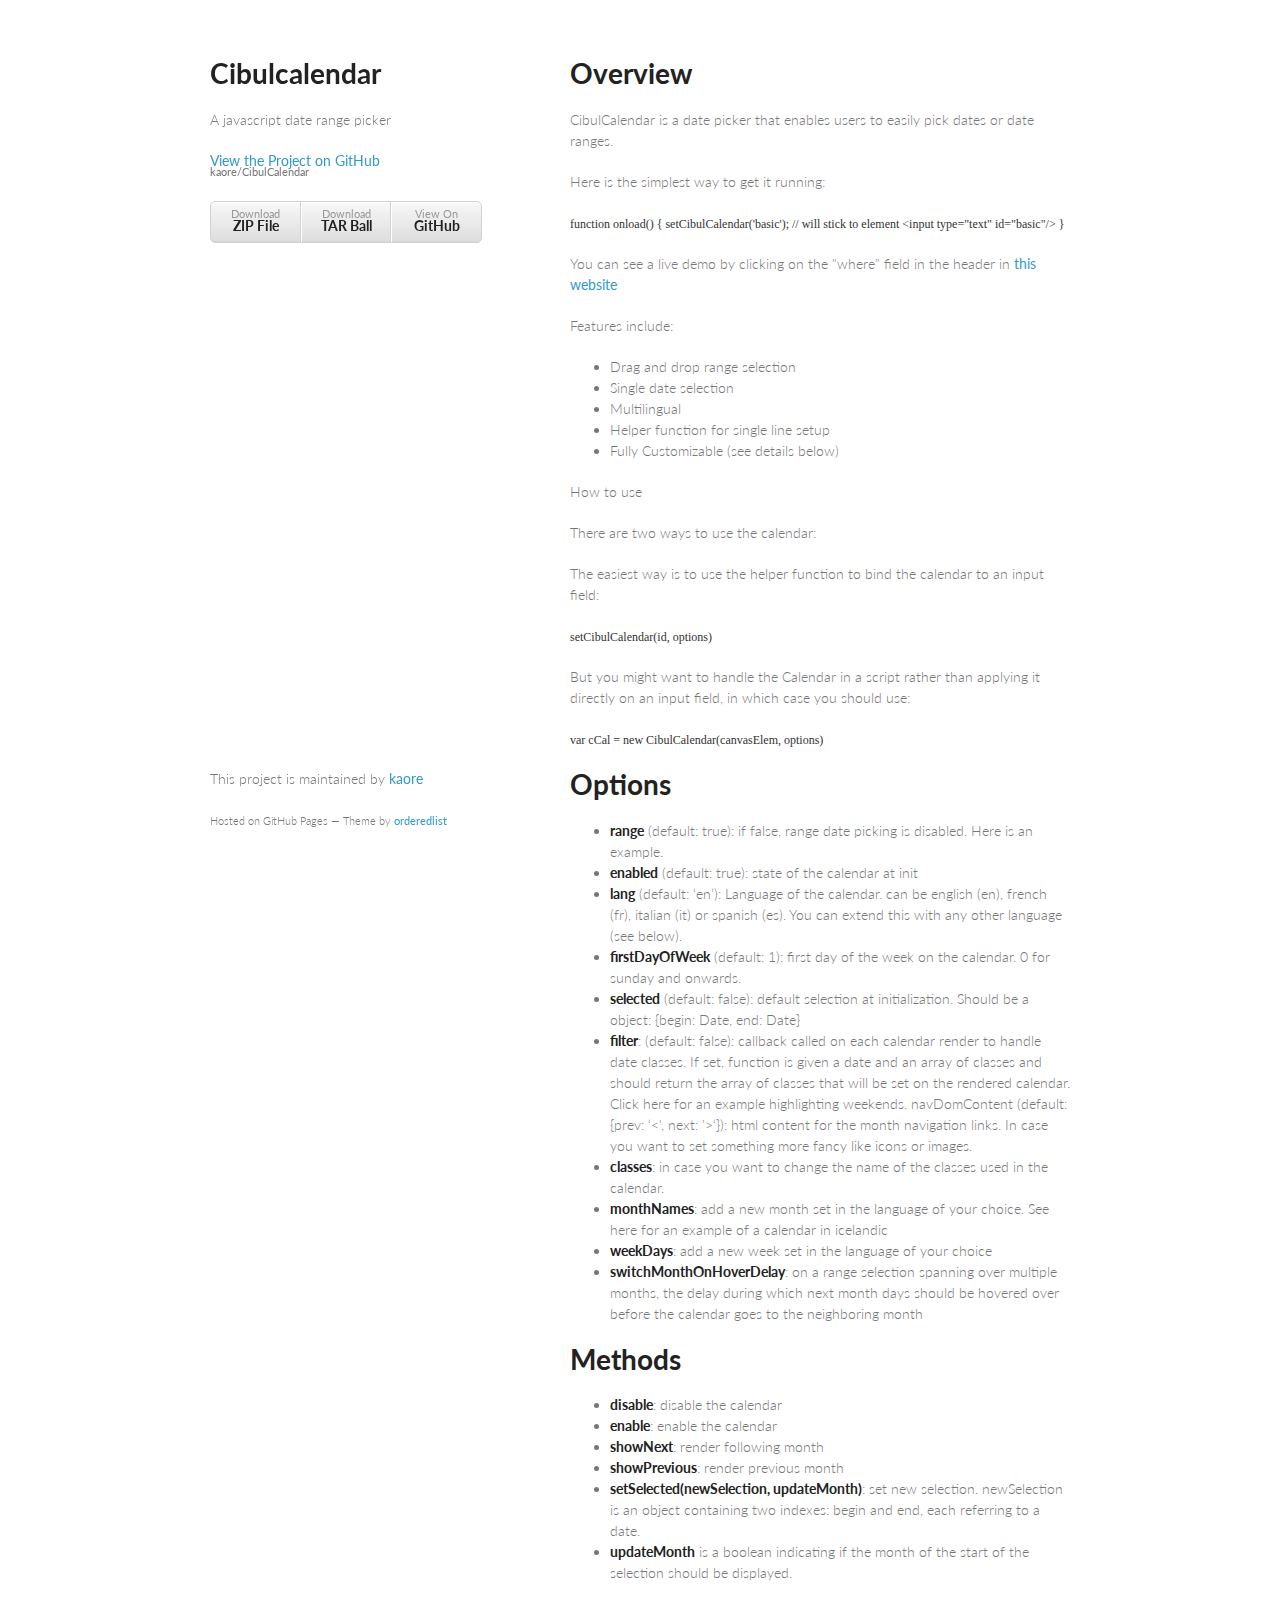
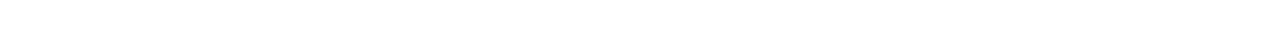
<file: index.html>
<!doctype html>
<html>
  <head>
    <meta charset="utf-8">
    <meta http-equiv="X-UA-Compatible" content="chrome=1">
    <title>Cibulcalendar by kaore</title>

    <link rel="stylesheet" href="stylesheets/styles.css">
    <link rel="stylesheet" href="stylesheets/pygment_trac.css">
    <meta name="viewport" content="width=device-width, initial-scale=1, user-scalable=no">
    <!--[if lt IE 9]>
    <script src="//html5shiv.googlecode.com/svn/trunk/html5.js"></script>
    <![endif]-->
  </head>
  <body>
    <div class="wrapper">
      <header>
        <h1>Cibulcalendar</h1>
        <p>A javascript date range picker</p>

        <p class="view"><a href="https://github.com/kaore/CibulCalendar">View the Project on GitHub <small>kaore/CibulCalendar</small></a></p>


        <ul>
          <li><a href="https://github.com/kaore/CibulCalendar/zipball/master">Download <strong>ZIP File</strong></a></li>
          <li><a href="https://github.com/kaore/CibulCalendar/tarball/master">Download <strong>TAR Ball</strong></a></li>
          <li><a href="https://github.com/kaore/CibulCalendar">View On <strong>GitHub</strong></a></li>
        </ul>
      </header>
      <section>
        <h1>
<a name="overview" class="anchor" href="#overview"><span class="octicon octicon-link"></span></a>Overview</h1>

<p>CibulCalendar is a date picker that enables users to easily pick dates or date ranges.</p>

<p>Here is the simplest way to get it running:</p>

<p><code>function onload() {
  setCibulCalendar('basic'); // will stick to element &lt;input type="text" id="basic"/&gt;
}</code></p>

<p>You can see a live demo by clicking on the "where" field in the header in <a href="http://cibul.net">this website</a></p>

<p>Features include:</p>

<ul>
<li>Drag and drop range selection</li>
<li>Single date selection</li>
<li>Multilingual</li>
<li>Helper function for single line setup</li>
<li>Fully Customizable (see details below)</li>
</ul><p>How to use</p>

<p>There are two ways to use the calendar:</p>

<p>The easiest way is to use the helper function to bind the calendar to an input field:</p>

<p><code>setCibulCalendar(id, options)</code></p>

<p>But you might want to handle the Calendar in a script rather than applying it directly on an input field, in which case you should use:</p>

<p><code>var cCal = new CibulCalendar(canvasElem, options)</code> </p>

<h1>
<a name="options" class="anchor" href="#options"><span class="octicon octicon-link"></span></a>Options</h1>

<ul>
<li>
<strong>range</strong> (default: true): if false, range date picking is disabled. Here is an example.</li>
<li>
<strong>enabled</strong> (default: true): state of the calendar at init</li>
<li>
<strong>lang</strong> (default: ‘en’): Language of the calendar. can be english (en), french (fr), italian (it) or spanish (es). You can extend this with any other language (see below).</li>
<li>
<strong>firstDayOfWeek</strong> (default: 1): first day of the week on the calendar. 0 for sunday and onwards.</li>
<li>
<strong>selected</strong> (default: false): default selection at initialization. Should be a object: {begin: Date, end: Date}</li>
<li>
<strong>filter</strong>: (default: false): callback called on each calendar render to handle date classes. If set, function is given a date and an array of classes and should return the array of classes that will be set on the rendered calendar. Click here for an example highlighting weekends.
navDomContent (default: {prev: ‘&lt;', next: '&gt;‘}): html content for the month navigation links. In case you want to set something more fancy like icons or images.</li>
<li>
<strong>classes</strong>: in case you want to change the name of the classes used in the calendar.</li>
<li>
<strong>monthNames</strong>: add a new month set in the language of your choice. See here for an example of a calendar in icelandic</li>
<li>
<strong>weekDays</strong>: add a new week set in the language of your choice</li>
<li>
<strong>switchMonthOnHoverDelay</strong>: on a range selection spanning over multiple months, the delay during which next month days should be hovered over before the calendar goes to the neighboring month</li>
</ul><h1>
<a name="methods" class="anchor" href="#methods"><span class="octicon octicon-link"></span></a>Methods</h1>

<ul>
<li>
<strong>disable</strong>: disable the calendar</li>
<li>
<strong>enable</strong>: enable the calendar</li>
<li>
<strong>showNext</strong>: render following month</li>
<li>
<strong>showPrevious</strong>: render previous month</li>
<li>
<strong>setSelected(newSelection, updateMonth)</strong>: set new selection. newSelection is an object containing two indexes: begin and end, each referring to a date.</li>
<li>
<strong>updateMonth</strong> is a boolean indicating if the month of the start of the selection should be displayed.</li>
</ul>
      </section>
      <footer>
        <p>This project is maintained by <a href="https://github.com/kaore">kaore</a></p>
        <p><small>Hosted on GitHub Pages &mdash; Theme by <a href="https://github.com/orderedlist">orderedlist</a></small></p>
      </footer>
    </div>
    <script src="javascripts/scale.fix.js"></script>
    
  </body>
</html>
</file>
<file: stylesheets/styles.css>
@import url(https://fonts.googleapis.com/css?family=Lato:300italic,700italic,300,700);

body {
  padding:50px;
  font:14px/1.5 Lato, "Helvetica Neue", Helvetica, Arial, sans-serif;
  color:#777;
  font-weight:300;
}

h1, h2, h3, h4, h5, h6 {
  color:#222;
  margin:0 0 20px;
}

p, ul, ol, table, pre, dl {
  margin:0 0 20px;
}

h1, h2, h3 {
  line-height:1.1;
}

h1 {
  font-size:28px;
}

h2 {
  color:#393939;
}

h3, h4, h5, h6 {
  color:#494949;
}

a {
  color:#39c;
  font-weight:400;
  text-decoration:none;
}

a small {
  font-size:11px;
  color:#777;
  margin-top:-0.6em;
  display:block;
}

.wrapper {
  width:860px;
  margin:0 auto;
}

blockquote {
  border-left:1px solid #e5e5e5;
  margin:0;
  padding:0 0 0 20px;
  font-style:italic;
}

code, pre {
  font-family:Monaco, Bitstream Vera Sans Mono, Lucida Console, Terminal;
  color:#333;
  font-size:12px;
}

pre {
  padding:8px 15px;
  background: #f8f8f8;  
  border-radius:5px;
  border:1px solid #e5e5e5;
  overflow-x: auto;
}

table {
  width:100%;
  border-collapse:collapse;
}

th, td {
  text-align:left;
  padding:5px 10px;
  border-bottom:1px solid #e5e5e5;
}

dt {
  color:#444;
  font-weight:700;
}

th {
  color:#444;
}

img {
  max-width:100%;
}

header {
  width:270px;
  float:left;
  position:fixed;
}

header ul {
  list-style:none;
  height:40px;
  
  padding:0;
  
  background: #eee;
  background: -moz-linear-gradient(top, #f8f8f8 0%, #dddddd 100%);
  background: -webkit-gradient(linear, left top, left bottom, color-stop(0%,#f8f8f8), color-stop(100%,#dddddd));
  background: -webkit-linear-gradient(top, #f8f8f8 0%,#dddddd 100%);
  background: -o-linear-gradient(top, #f8f8f8 0%,#dddddd 100%);
  background: -ms-linear-gradient(top, #f8f8f8 0%,#dddddd 100%);
  background: linear-gradient(top, #f8f8f8 0%,#dddddd 100%);
  
  border-radius:5px;
  border:1px solid #d2d2d2;
  box-shadow:inset #fff 0 1px 0, inset rgba(0,0,0,0.03) 0 -1px 0;
  width:270px;
}

header li {
  width:89px;
  float:left;
  border-right:1px solid #d2d2d2;
  height:40px;
}

header ul a {
  line-height:1;
  font-size:11px;
  color:#999;
  display:block;
  text-align:center;
  padding-top:6px;
  height:40px;
}

strong {
  color:#222;
  font-weight:700;
}

header ul li + li {
  width:88px;
  border-left:1px solid #fff;
}

header ul li + li + li {
  border-right:none;
  width:89px;
}

header ul a strong {
  font-size:14px;
  display:block;
  color:#222;
}

section {
  width:500px;
  float:right;
  padding-bottom:50px;
}

small {
  font-size:11px;
}

hr {
  border:0;
  background:#e5e5e5;
  height:1px;
  margin:0 0 20px;
}

footer {
  width:270px;
  float:left;
  position:fixed;
  bottom:50px;
}

@media print, screen and (max-width: 960px) {
  
  div.wrapper {
    width:auto;
    margin:0;
  }
  
  header, section, footer {
    float:none;
    position:static;
    width:auto;
  }
  
  header {
    padding-right:320px;
  }
  
  section {
    border:1px solid #e5e5e5;
    border-width:1px 0;
    padding:20px 0;
    margin:0 0 20px;
  }
  
  header a small {
    display:inline;
  }
  
  header ul {
    position:absolute;
    right:50px;
    top:52px;
  }
}

@media print, screen and (max-width: 720px) {
  body {
    word-wrap:break-word;
  }
  
  header {
    padding:0;
  }
  
  header ul, header p.view {
    position:static;
  }
  
  pre, code {
    word-wrap:normal;
  }
}

@media print, screen and (max-width: 480px) {
  body {
    padding:15px;
  }
  
  header ul {
    display:none;
  }
}

@media print {
  body {
    padding:0.4in;
    font-size:12pt;
    color:#444;
  }
}
</file>
<file: stylesheets/pygment_trac.css>
.highlight  { background: #ffffff; }
.highlight .c { color: #999988; font-style: italic } /* Comment */
.highlight .err { color: #a61717; background-color: #e3d2d2 } /* Error */
.highlight .k { font-weight: bold } /* Keyword */
.highlight .o { font-weight: bold } /* Operator */
.highlight .cm { color: #999988; font-style: italic } /* Comment.Multiline */
.highlight .cp { color: #999999; font-weight: bold } /* Comment.Preproc */
.highlight .c1 { color: #999988; font-style: italic } /* Comment.Single */
.highlight .cs { color: #999999; font-weight: bold; font-style: italic } /* Comment.Special */
.highlight .gd { color: #000000; background-color: #ffdddd } /* Generic.Deleted */
.highlight .gd .x { color: #000000; background-color: #ffaaaa } /* Generic.Deleted.Specific */
.highlight .ge { font-style: italic } /* Generic.Emph */
.highlight .gr { color: #aa0000 } /* Generic.Error */
.highlight .gh { color: #999999 } /* Generic.Heading */
.highlight .gi { color: #000000; background-color: #ddffdd } /* Generic.Inserted */
.highlight .gi .x { color: #000000; background-color: #aaffaa } /* Generic.Inserted.Specific */
.highlight .go { color: #888888 } /* Generic.Output */
.highlight .gp { color: #555555 } /* Generic.Prompt */
.highlight .gs { font-weight: bold } /* Generic.Strong */
.highlight .gu { color: #800080; font-weight: bold; } /* Generic.Subheading */
.highlight .gt { color: #aa0000 } /* Generic.Traceback */
.highlight .kc { font-weight: bold } /* Keyword.Constant */
.highlight .kd { font-weight: bold } /* Keyword.Declaration */
.highlight .kn { font-weight: bold } /* Keyword.Namespace */
.highlight .kp { font-weight: bold } /* Keyword.Pseudo */
.highlight .kr { font-weight: bold } /* Keyword.Reserved */
.highlight .kt { color: #445588; font-weight: bold } /* Keyword.Type */
.highlight .m { color: #009999 } /* Literal.Number */
.highlight .s { color: #d14 } /* Literal.String */
.highlight .na { color: #008080 } /* Name.Attribute */
.highlight .nb { color: #0086B3 } /* Name.Builtin */
.highlight .nc { color: #445588; font-weight: bold } /* Name.Class */
.highlight .no { color: #008080 } /* Name.Constant */
.highlight .ni { color: #800080 } /* Name.Entity */
.highlight .ne { color: #990000; font-weight: bold } /* Name.Exception */
.highlight .nf { color: #990000; font-weight: bold } /* Name.Function */
.highlight .nn { color: #555555 } /* Name.Namespace */
.highlight .nt { color: #000080 } /* Name.Tag */
.highlight .nv { color: #008080 } /* Name.Variable */
.highlight .ow { font-weight: bold } /* Operator.Word */
.highlight .w { color: #bbbbbb } /* Text.Whitespace */
.highlight .mf { color: #009999 } /* Literal.Number.Float */
.highlight .mh { color: #009999 } /* Literal.Number.Hex */
.highlight .mi { color: #009999 } /* Literal.Number.Integer */
.highlight .mo { color: #009999 } /* Literal.Number.Oct */
.highlight .sb { color: #d14 } /* Literal.String.Backtick */
.highlight .sc { color: #d14 } /* Literal.String.Char */
.highlight .sd { color: #d14 } /* Literal.String.Doc */
.highlight .s2 { color: #d14 } /* Literal.String.Double */
.highlight .se { color: #d14 } /* Literal.String.Escape */
.highlight .sh { color: #d14 } /* Literal.String.Heredoc */
.highlight .si { color: #d14 } /* Literal.String.Interpol */
.highlight .sx { color: #d14 } /* Literal.String.Other */
.highlight .sr { color: #009926 } /* Literal.String.Regex */
.highlight .s1 { color: #d14 } /* Literal.String.Single */
.highlight .ss { color: #990073 } /* Literal.String.Symbol */
.highlight .bp { color: #999999 } /* Name.Builtin.Pseudo */
.highlight .vc { color: #008080 } /* Name.Variable.Class */
.highlight .vg { color: #008080 } /* Name.Variable.Global */
.highlight .vi { color: #008080 } /* Name.Variable.Instance */
.highlight .il { color: #009999 } /* Literal.Number.Integer.Long */

.type-csharp .highlight .k { color: #0000FF }
.type-csharp .highlight .kt { color: #0000FF }
.type-csharp .highlight .nf { color: #000000; font-weight: normal }
.type-csharp .highlight .nc { color: #2B91AF }
.type-csharp .highlight .nn { color: #000000 }
.type-csharp .highlight .s { color: #A31515 }
.type-csharp .highlight .sc { color: #A31515 }
</file>
